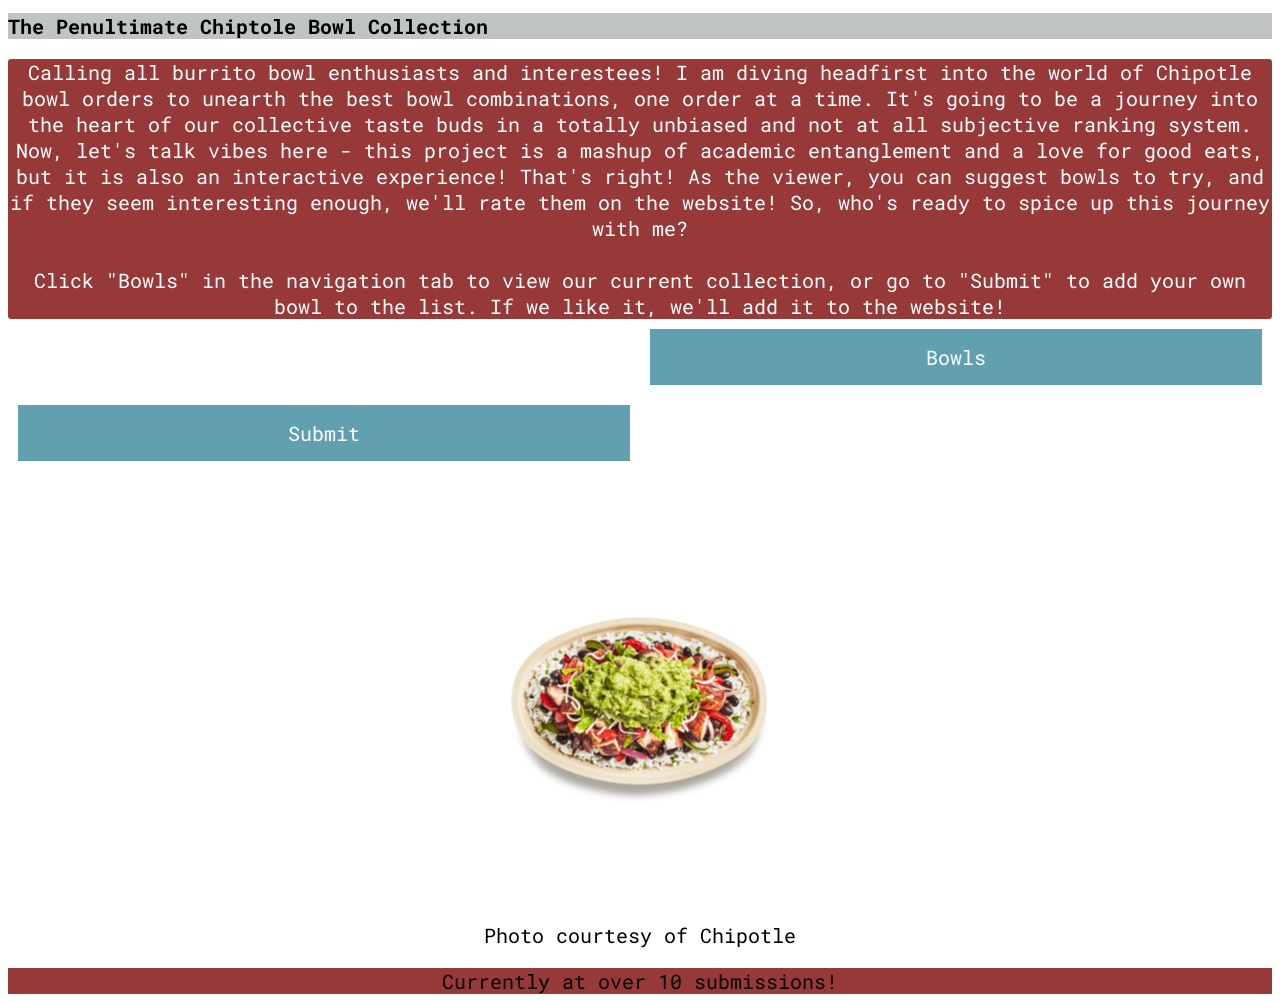
<file: index.html>
<!DOCTYPE HTML>
<html lang="en">

<head>
    <meta charset="utf-8">
    <meta name="viewport" content="width=device-width, 
        initial-scale-1, shrink-to-fit=no">
    <title>FINAL PROJECT</title>
    <link rel="stylesheet" href="index.css">
</head>


<!-- body text -->
<body>

<header>
 <h1> The Penultimate Chiptole Bowl Collection </h1>
</header>

<main class="main-container">
    <a> Calling all burrito bowl enthusiasts and interestees! I am diving headfirst into the world of Chipotle bowl orders to unearth the best bowl combinations, one order at a time. It's going to be a journey into the heart of our collective taste buds in a totally unbiased and not at all subjective ranking system. </a>       
    <a> Now, let's talk vibes here - this project is a mashup of academic entanglement and a love for good eats, but it is also an interactive experience! 
        That's right! As the viewer, you can suggest bowls to try, and if they seem interesting enough, we'll rate them on the website! So, who's ready to spice up this journey with me? 
    </a>
    <br>
    <a> Click "Bowls" in the navigation tab to view our current collection, or go to "Submit" to add your own bowl to the list. If we like it, we'll add it to the website!
</main>

<nav class="nav-container">
    <div class="nav-item">
        <a href="bowls.html"> Bowls </a>
    </div>
    <div class="nav-item">
        <a href="submit.html"> Submit </a>
    </div>
</nav>

<div style="text-align: center">
<figure>
    <img src="chip_bowl.png" alt="a chipotle bowl"> </img>
<figcaption> Photo courtesy of Chipotle </figcaption>
</figure>
</div>

<section class="counter-container">
    <a> Currently at over 10 submissions! </a>

</section>




</body>

</html>
</file>
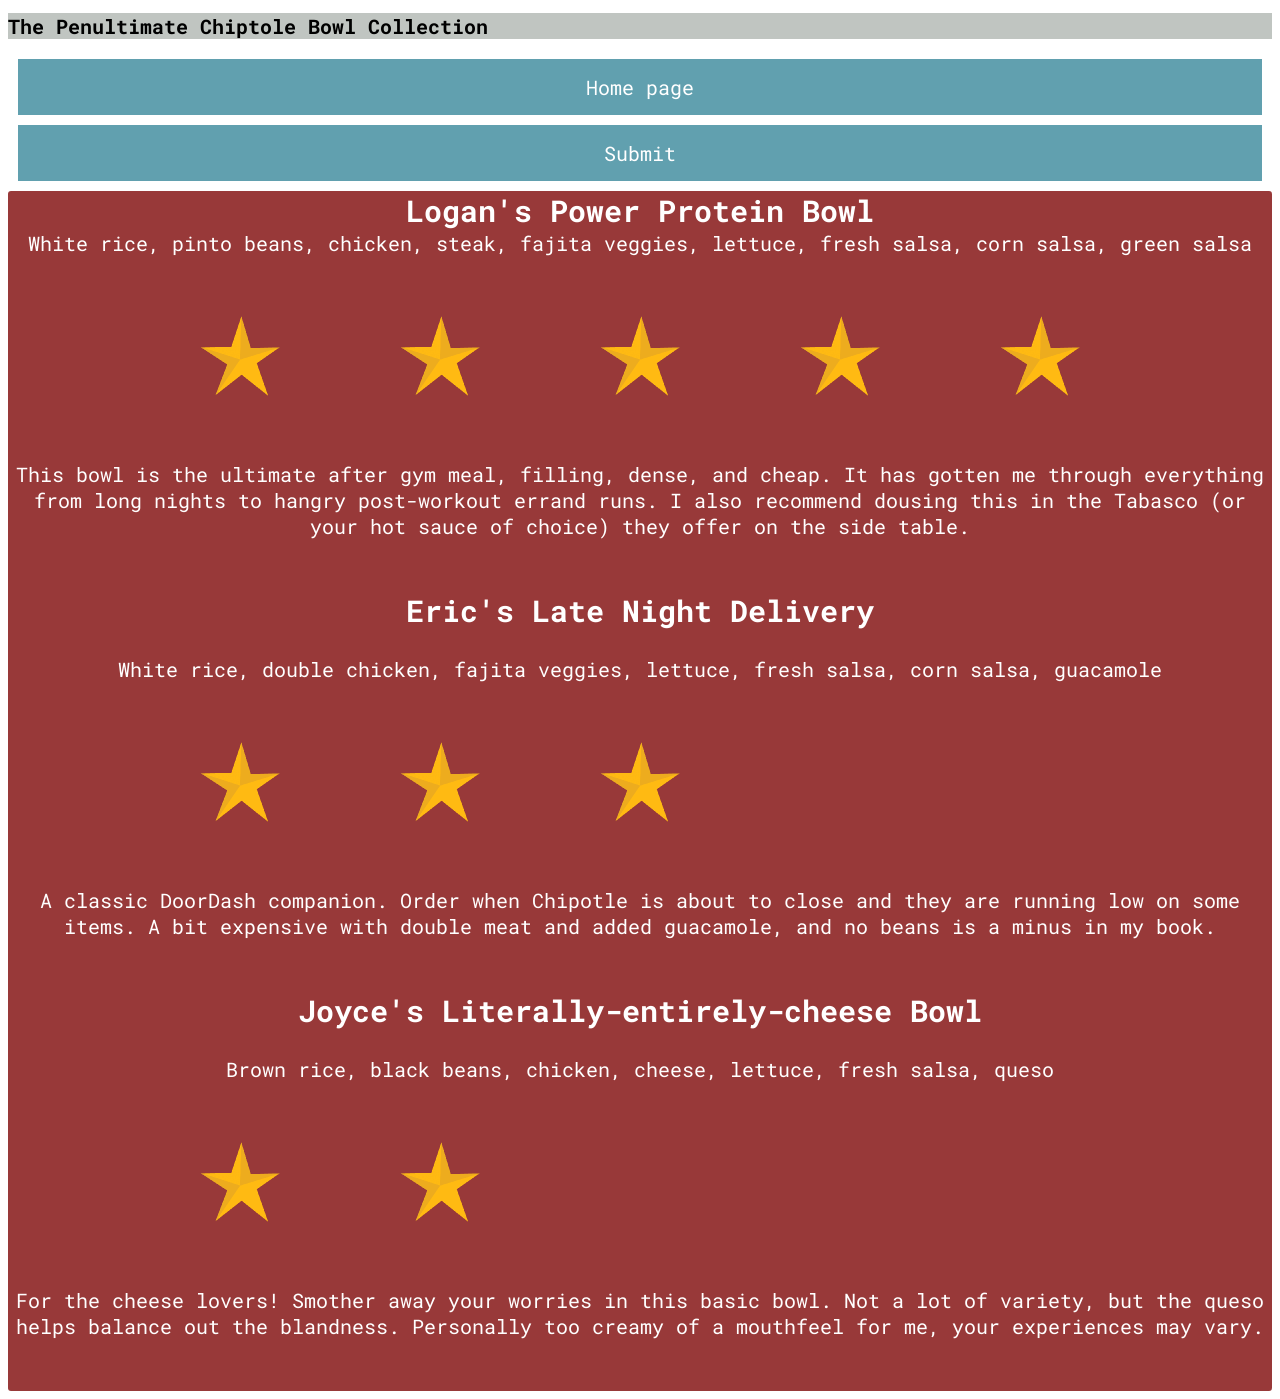
<file: bowls copy.html>
<!DOCTYPE html>
<html lang="en">
<head>
    <meta charset="UTF-8">
    <meta name="viewport" content="width=device-width, initial-scale=1.0">
    <title>Document</title>
    <link rel="stylesheet" href="index.css">
</head>

<body>
<header>
    <h1> The Penultimate Chiptole Bowl Collection </h1>
</header>

<nav>
    <div>
        <div class="nav-item">
        <a class="big-txt" href="index.html"> Home page </a>
        </div>
        <div class="nav-item">
        <a class="big-txt" href="submit.html"> Submit </a>
        </div>
    </div>
</nav>

<main class="main-container">
    <a class="bowl-title"> Logan's Power Protein Bowl </a> 
    <a> White rice, pinto beans, chicken, steak, fajita veggies, lettuce, fresh salsa, corn salsa, green salsa </a>
    <div class="bowl-grid">  
        <div class="bowl-item">
            <img src="star_use.png" alt="full star">  </img>
        </div>
        <div class="bowl-item">
            <img src="star_use.png" alt="full star">  </img>
        </div> 
        <div class="bowl-item">
            <img src="star_use.png" alt="full star">  </img>
        </div>
        <div class="bowl-item">
            <img src="star_use.png" alt="full star">  </img>
        </div> 
        <div class="bowl-item">
            <img src="star_use.png" alt="full star">  </img>
        </div> 
    </div>
    <a> This bowl is the ultimate after gym meal, filling, dense, and cheap. It has gotten me through everything from long nights to hangry post-workout errand runs. I also recommend dousing this in the Tabasco (or your hot sauce of choice) they offer on the side table. </a>
    <br><br>
   
    <a class="bowl-title"> Eric's Late Night Delivery </a> <br>
    <a> White rice, double chicken, fajita veggies, lettuce, fresh salsa, corn salsa, guacamole </a>
    <div class="bowl-grid">  
        <div class="bowl-item">
            <img src="star_use.png" alt="full star">  </img>
        </div>
        <div class="bowl-item">
            <img src="star_use.png" alt="full star">  </img>
        </div> 
        <div class="bowl-item">
            <img src="star_use.png" alt="full star">  </img>
        </div> 
    </div>
    <a> A classic DoorDash companion. Order when Chipotle is about to close and they are running low on some items. A bit expensive with double meat and added guacamole, and no beans is a minus in my book. </a>
    <br><br>

    <a class="bowl-title"> Joyce's Literally-entirely-cheese Bowl </a> <br>
    <a> Brown rice, black beans, chicken, cheese, lettuce, fresh salsa, queso </a>
    <div class="bowl-grid">  
        <div class="bowl-item">
            <img src="star_use.png" alt="full star">  </img>
        </div>
        <div class="bowl-item">
            <img src="star_use.png" alt="full star">  </img>
        </div> 
    </div>
    <a> For the cheese lovers! Smother away your worries in this basic bowl. Not a lot of variety, but the queso helps balance out the blandness. Personally too creamy of a mouthfeel for me, your experiences may vary. </a>
    <br><br>

</main>
    
</body>
</html>
</file>
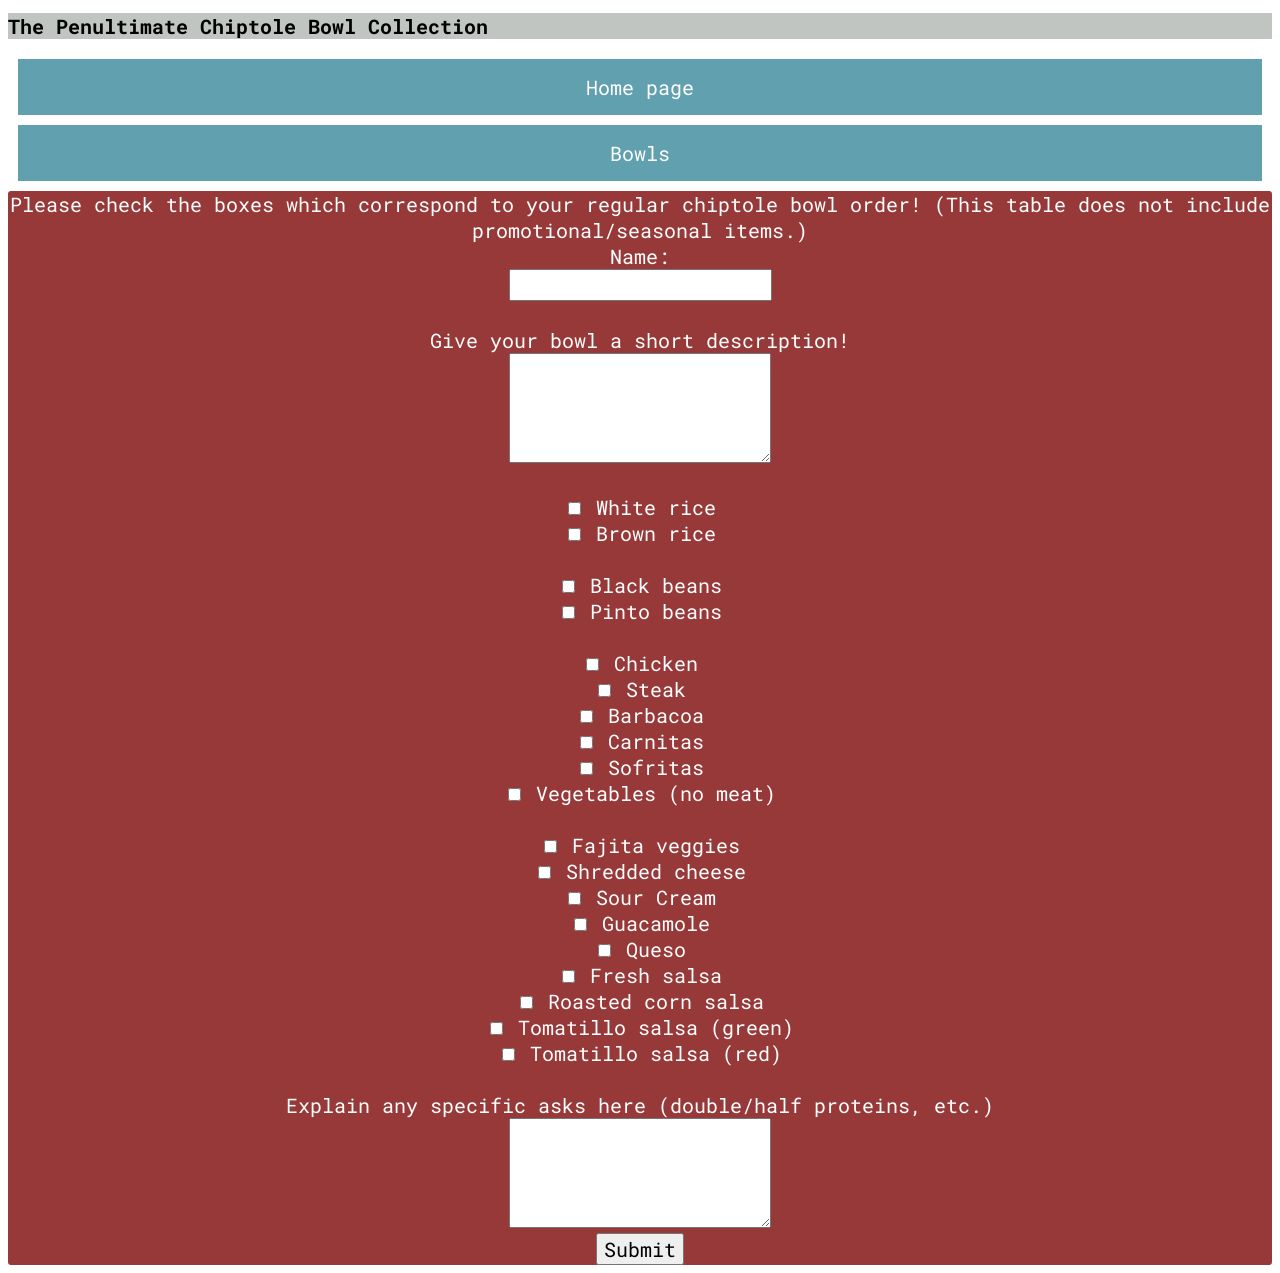
<file: submit copy.html>
<!DOCTYPE html>
<html lang="en">
<head>
    <meta charset="UTF-8">
    <meta name="viewport" content="width=device-width, initial-scale=1.0">
    <title>Document</title>
    <link rel="stylesheet" href="index.css">
</head>

<!-- To my knowledge this entire bit is not possible w/o JS, of which I am not trying to delve into to link a spreadsheet to. 
This is just a funny project my roommates and I came up with to rank our DoorDash orders. -->

<body>
<header>
  <h1> The Penultimate Chiptole Bowl Collection </h1>
</header>

<nav>
<div>
  <div class="nav-item">
    <a class="big-txt" href="index.html"> Home page </a>
  </div>
  <div class="nav-item">
    <a class="big-txt" href="bowls.html"> Bowls </a>
  </div>
</div>
</nav>

<main class="main-container">
    <div>
        <label> Please check the boxes which correspond to your regular chiptole bowl order! (This table does not include promotional/seasonal items.) </label>
      </div>
        <form action="/action_page.php">
            <label for="name"> Name: </label> <br>
            <input type="text" id="name" name="name" required> <br><br>
            <label for="bio"> Give your bowl a short description! </label> <br>
            <textarea id="bio" name="bio" rows="4" required> </textarea>
            <br><br>

            <input type="checkbox" id="rice1" name="rice1" value="wrice">
            <label for="vehicle1"> White rice</label><br>
            <input type="checkbox" id="rice2" name="rice2" value="brice">
            <label for="vehicle2"> Brown rice</label><br><br>

            <input type="checkbox" id="bean1" name="bean1" value="bbeans">
            <label for="vehicle1"> Black beans</label><br>
            <input type="checkbox" id="bean2" name="bean2" value="pbeans">
            <label for="vehicle2"> Pinto beans</label><br><br>

            <input type="checkbox" id="meat1" name="meat1" value="Chx">
            <label for="vehicle1"> Chicken</label><br>
            <input type="checkbox" id="meat2" name="meat2" value="Stk">
            <label for="vehicle2"> Steak</label><br>
            <input type="checkbox" id="meat3" name="meat3" value="Bbq">
            <label for="vehicle3"> Barbacoa</label><br>
            <input type="checkbox" id="meat4" name="meat4" value="Car">
            <label for="vehicle1"> Carnitas</label><br>
            <input type="checkbox" id="meat5" name="meat5" value="Sof">
            <label for="vehicle2"> Sofritas</label><br>
            <input type="checkbox" id="meat6" name="meat6" value="Veg">
            <label for="vehicle3"> Vegetables (no meat) </label><br><br>
            
            <input type="checkbox" id="top1" name="top1" value="topveg">
            <label for="vehicle3"> Fajita veggies</label><br>
            <input type="checkbox" id="top2" name="top2" value="cheese">
            <label for="vehicle1"> Shredded cheese</label><br>      
            <input type="checkbox" id="top3" name="top3" value="cream">
            <label for="vehicle3"> Sour Cream</label><br>
            <input type="checkbox" id="top4" name="top4" value="guac">
            <label for="vehicle2"> Guacamole</label><br>      
            <input type="checkbox" id="top5" name="top5" value="queso">
            <label for="vehicle3"> Queso</label><br>
            <input type="checkbox" id="top6" name="top6" value="pico">
            <label for="vehicle3"> Fresh salsa </label><br>
            <input type="checkbox" id="top7" name="top7" value="corn">
            <label for="vehicle1"> Roasted corn salsa</label><br>
            <input type="checkbox" id="top8" name="top8" value="verde">
            <label for="vehicle2"> Tomatillo salsa (green) </label><br>            
            <input type="checkbox" id="top9" name="top9" value="roja">
            <label for="vehicle3"> Tomatillo salsa (red) </label><br><br>

            <label for="bio"> Explain any specific asks here (double/half proteins, etc.) </label> <br>
            <textarea id="bio" name="bio" rows="4" required></textarea><br>
            <input type="submit" value="Submit">
        </form>
      <div>

    </div>
</main>
    
</body>
</html>
</file>
<file: index.css>
@import url('https://fonts.googleapis.com/css2?family=Roboto+Mono&display=swap');

* { 
    font-family: 'Roboto Mono', monospace, sans-serif;
    font-size: 20px
}

@media screen and (max-width: 480px) { /* everything is already resizing for me except the stars so I'm counting that as a mostly successful take on resizing requirements */
    body {
      font-size: 14px;
    }
}

header {
    background-color: #C0C5C1;
    margin-bottom: 20px;
}

nav {
    background: white;
}

.nav-container {
    display: grid;
    grid-template-columns: repeat(2, 1fr);
    border-radius: 3px;
    margin-bottom: 10px;
}

.nav-item {
    width: auto;
    height: auto;
    margin: 10px;
    padding: 15px 15px;
    text-align: center;
    background-color: #61A0AF;
}

a:link, a:visited {
    color:white;
    text-decoration: none;
}

nav a:hover {
    color:rgb(213, 182, 182);
}

main {
    background: rgb(152, 57, 57);
}

.main-container {
    display: flex;
    flex-direction: column;
    justify-content: center;
    align-items: center;
    border-radius: 3px;
    width: 500;
    margin: 0;
    padding: 0;
    color: white;
    text-align: center;
}

.bowl-grid {
    display: grid;
    grid-template-columns: repeat(5, 1fr);
    grid-template-rows: auto;
}

.bowl-item {
    justify-items: center;
}

.bowl-title {
    font-weight: bold;
    font-size: 30px;
}

img {
    transform: scale(.5);
}

.counter-container {
    background: rgb(152, 57, 57);
    text-align: center;
}
</file>
